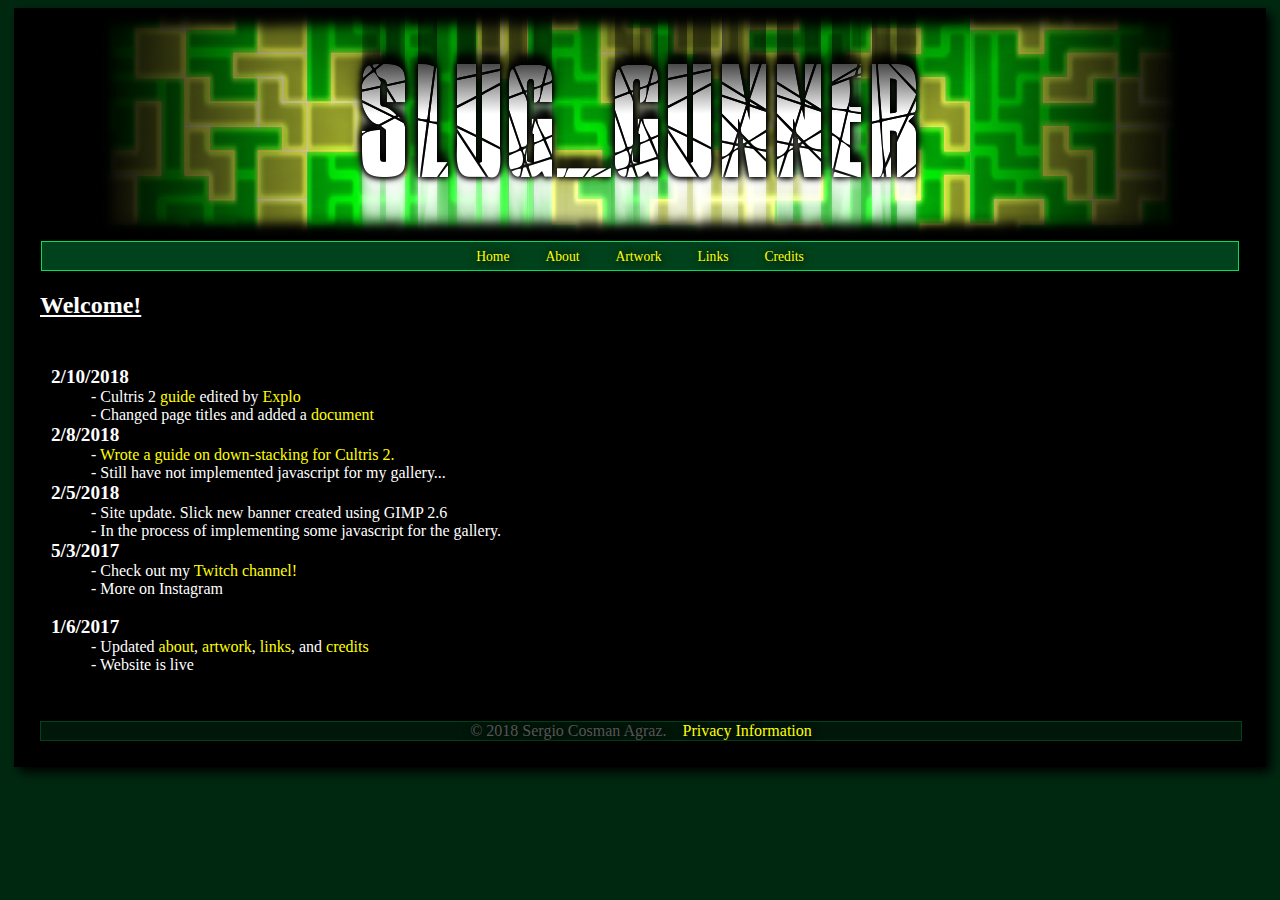
<file: index.html>
<!DOCTYPE html>
<html xmlns="http://cosmanagraz.github.io" xml:lang="en" lang="en">
  <head>
    <title>SLUG_GUNNER</title>
    <link rel="stylesheet" type="text/css" href="css/gunner.css">
    <link rel="icon" href="imgs/logo.png">
    <!-- Javascript tings-->
    <script src="update.js"></script>
    <!-- The Meta -->
    <meta name="viewport" content="width=device-width, initial-scale=1.0">
    <meta charset="UTF-8">
    <meta name="language" content="English">
    <meta name="keywords" content="CosmanAgraz, SLUG_GUNNER, SCA, 4graz">
    <meta name="author" content="Sergio Cosman Agraz">
  </head>
  <body>
    <div id="wrapper">
      <div id="header">
        <img class="banner" src="imgs/banner.png" alt="Banner" width="1104" height="440">
        <!--<h1 align="center">CosmanAgraz</h1>-->
        <!--<img class="logo" src="imgs/logo.png" alt="logo.png" width="100" height="110">-->
        <!-- Nav bar -->
        <div id="navbar">
          <ul class="navbar">
            <li>
              <a href="./index.html">Home</a>
            </li>
            <li>
              <a href="./about.html">About</a>
            </li>
            <li>
              <a href="./artwork.html">Artwork</a>
            </li>
            <li>
              <a href="./links.html">Links</a>
            </li>
            <li>
              <a href="./credits.html">Credits</a>
            </li>
          </ul>
        </div>
        <!-- Nav bar ends -->
      </div>
      <div id="main" align="left">
        <h2 align="left"><u>Welcome!</u></h2>
          <div class="content">
          <!--                            Body of the document begins here                        -->
            <dl>
			  <dt>2/10/2018</dt>
              <dd>- Cultris 2 <a href="./cultris2guide.html">guide</a> edited by <a href="https://www.youtube.com/channel/UCau5aYcUEuOcUhha6qVajdQ">Explo</a>
              <dd>- Changed page titles and added a <a href="./privacy.html"> document</a>
              <br/>
			  <dt>2/8/2018</dt>
              <dd>- <a href="./cultris2guide.html">Wrote a guide on down-stacking for Cultris 2.</a>
              <dd>- Still have not implemented javascript for my gallery...
              <br/>
              <dt>2/5/2018</dt>
              <dd>- Site update.  Slick new banner created using GIMP 2.6
              <dd>- In the process of implementing some javascript for the gallery.
              <br/>
              <dt>5/3/2017</dt>
              <dd>- Check out my <a href="http://twitch.tv/SLUG_GUNNER/">Twitch channel!</a>
              <dd>- More on Instagram </dd>
              <br/>
              <dt>1/6/2017</dt>
              <dd>- Updated <a href="./about.html">about</a>, <a href="./artwork.html">artwork</a>, <a href="./links.html">links</a>, and <a href="./credits.html">credits</a>
              <dd>- Website is live</dd>
            </dl>
            <!--                            Body of the document ends here                          -->
          </div>
        <div id="footer" align="center">
          &copy; 2018 Sergio Cosman Agraz. &nbsp;&nbsp; <a href="./privacy.html">Privacy Information</a>
        </div>
      </div>
    </div>
  </body>
</html>
</file>
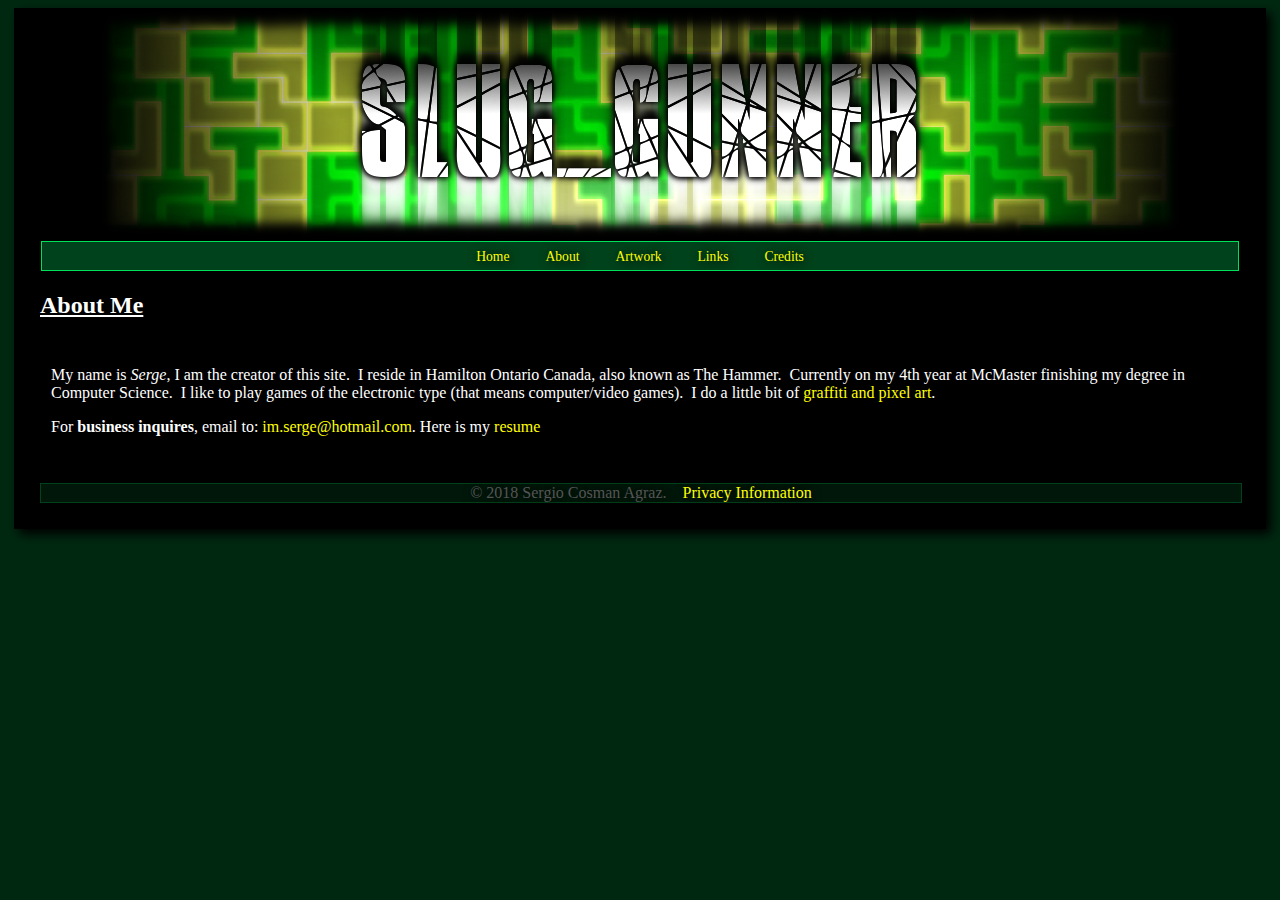
<file: about.html>
<!DOCTYPE html>
<html>
  <head>
    <title>About</title>
    <!-- swa% -->
    <link rel="stylesheet" type="text/css" href="css/gunner.css">
    <link rel="icon" href="imgs/logo.png">
    <!-- Javascript tings-->
    <script src="update.js"></script>
    <!-- The Meta -->
    <meta name="viewport" content="width=device-width, initial-scale=1.0">
    <meta charset="UTF-8">
    <meta name="language" content="English">
    <meta name="keywords" content="CosmanAgraz, SLUG_GUNNER, SCA, 4graz">
    <meta name="author" content="Sergio Cosman Agraz">
  </head>
  <body>
    <div id="wrapper">
      <div id="header">
        <img class="banner" src="imgs/banner.png" alt="SLUG_GUNNER" width="1104" height="440">
        <!--<h1 align="center">CosmanAgraz</h1>-->
        <!--<img class="logo" src="imgs/logo.png" alt="logo.png" width="100" height="110">-->
        <!-- Nav bar -->
        <div id="navbar">
          <ul class="navbar">
            <li>
              <a href="./index.html">Home</a>
            </li>
            <li>
              <a href="./about.html">About</a>
            </li>
            <li>
              <a href="./artwork.html">Artwork</a>
            </li>
            <li>
              <a href="./links.html">Links</a>
            </li>
            <li>
              <a href="./credits.html">Credits</a>
            </li>
          </ul>
        </div>
        <!-- Nav bar ends -->
      </div>
      <div id="main" align="left">
        <h2 align="left"><u>About Me</u></h2>
          <div class="content">
          <!--                            Body of the document begins here                        -->
            <p>
            My name is <i>Serge</i>, I am the creator of this site. &nbsp;I reside in Hamilton Ontario Canada, also known as The Hammer.
            &nbsp;Currently on my 4th year at McMaster finishing my degree in Computer Science. &nbsp;I like to play games of the electronic
            type (that means computer/video games). &nbsp;I do a little bit of <a href="./artwork.html">graffiti and pixel art</a>.
            </p>

            <p>
              For <b>business inquires</b>, email to: <span style="color:#ffff00">im.serge@hotmail.com</span>.  Here is my <a href=" documents/resume2017.pdf">resume</a>
            </p>
            <!--                            Body of the document ends here                          -->
          </div>
        <div id="footer" align="center">
          &copy; 2018 Sergio Cosman Agraz. &nbsp;&nbsp; <a href="./privacy.html">Privacy Information</a>
        </div>
      </div>
    </div>
  </body>
</html>
</file>
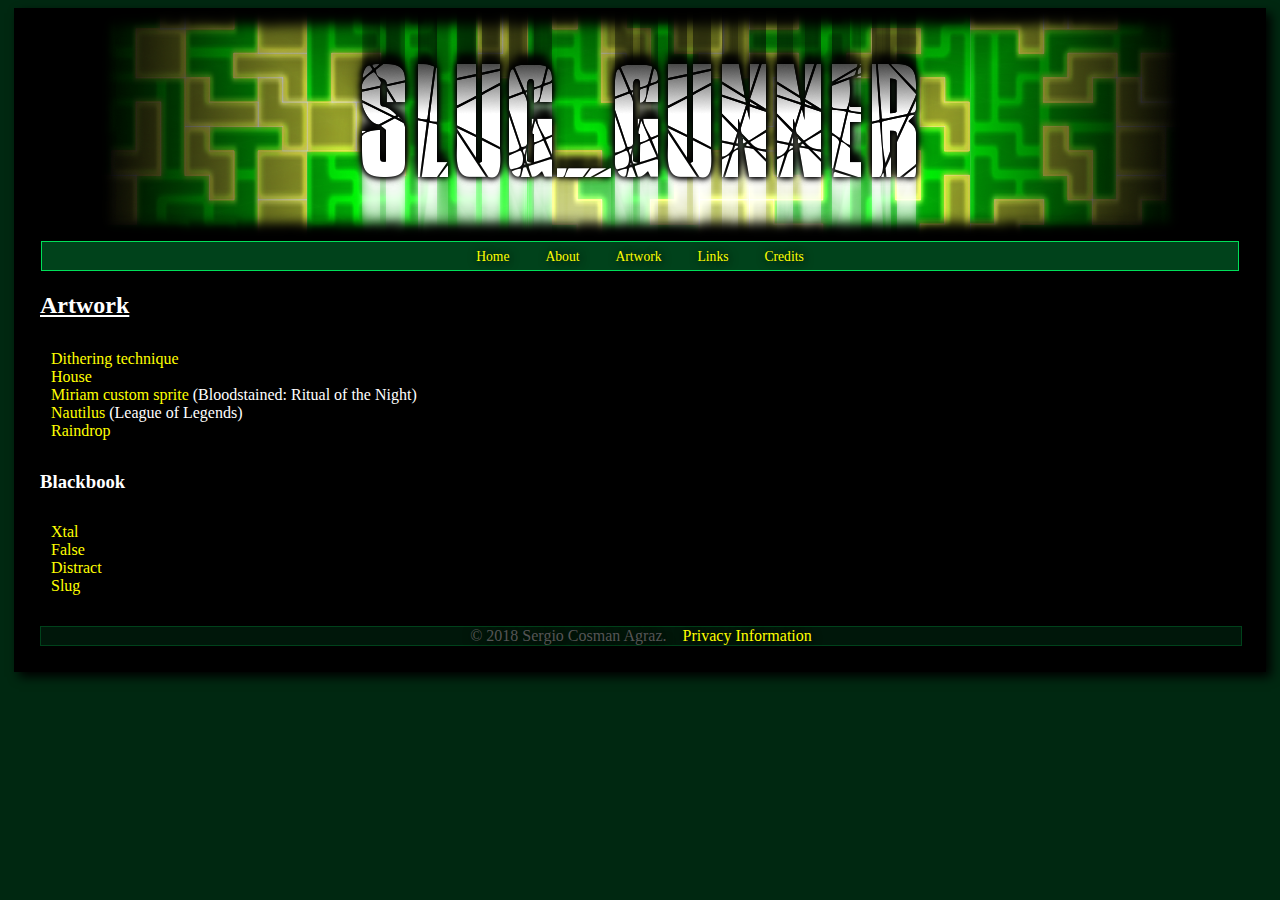
<file: artwork.html>
<!DOCTYPE html>
<html>
  <head>
    <title>Gallery</title>
    <!-- swa% -->
    <link rel="stylesheet" type="text/css" href="css/gunner.css">
    <link rel="icon" href="imgs/logo.png">
    <!-- Javascript tings-->
    <script src="update.js"></script>
    <!-- The Meta -->
    <meta name="viewport" content="width=device-width, initial-scale=1.0">
    <meta charset="UTF-8">
    <meta name="language" content="English">
    <meta name="keywords" content="CosmanAgraz, SLUG_GUNNER, SCA, 4graz">
    <meta name="author" content="Sergio Cosman Agraz">
  </head>
  <body>
    <div id="wrapper">
      <div id="header">
        <img class="banner" src="imgs/banner.png" alt="SLUG_GUNNER" width="1104" height="440">
        <!--<h1 align="center">CosmanAgraz</h1>-->
        <!--<img class="logo" src="imgs/logo.png" alt="logo.png" width="100" height="110">-->
        <!-- Nav bar -->
        <div id="navbar">
          <ul class="navbar">
            <li>
              <a href="./index.html">Home</a>
            </li>
            <li>
              <a href="./about.html">About</a>
            </li>
            <li>
              <a href="./artwork.html">Artwork</a>
            </li>
            <li>
              <a href="./links.html">Links</a>
            </li>
            <li>
              <a href="./credits.html">Credits</a>
            </li>
          </ul>
        </div>
        <!-- Nav bar ends -->
      </div>
      <div id="main" align="left">
        <h2 align="left"><u>Artwork</u></h2>
          <div class="content">
          <!--                            Body of the document begins here                        -->
            <a href="./imgs/artwork/dither10.png">Dithering technique</a><br>
            <a href="./imgs/artwork/house10.png">House</a><br>
            <a href="./imgs/artwork/miriam10.png">Miriam custom sprite</a> (Bloodstained: Ritual of the Night)<br>
            <a href="./imgs/artwork/pixeln10.png">Nautilus</a> (League of Legends)<br>
            <a href="./imgs/artwork/raindrop.png">Raindrop</a><br>

            </div>
            <h3 align="left">Blackbook</h3>
            <div class="content">
            <a href="./imgs/artwork/IMG_20161214_235819.jpg">Xtal</a><br>
            <a href="./imgs/artwork/IMG_20161209_132454.jpg">False</a><br>
            <a href="./imgs/artwork/IMG_20161114_201812.jpg">Distract</a><br>
            <a href="./imgs/artwork/IMG_20161113_001943.jpg">Slug</a><br>
          <!--                            Body of the document ends here                          -->
          </div>
        <div id="footer" align="center">
          &copy; 2018 Sergio Cosman Agraz. &nbsp;&nbsp; <a href="./privacy.html">Privacy Information</a>
        </div>
      </div>
    </div>
  </body>
</html>
</file>
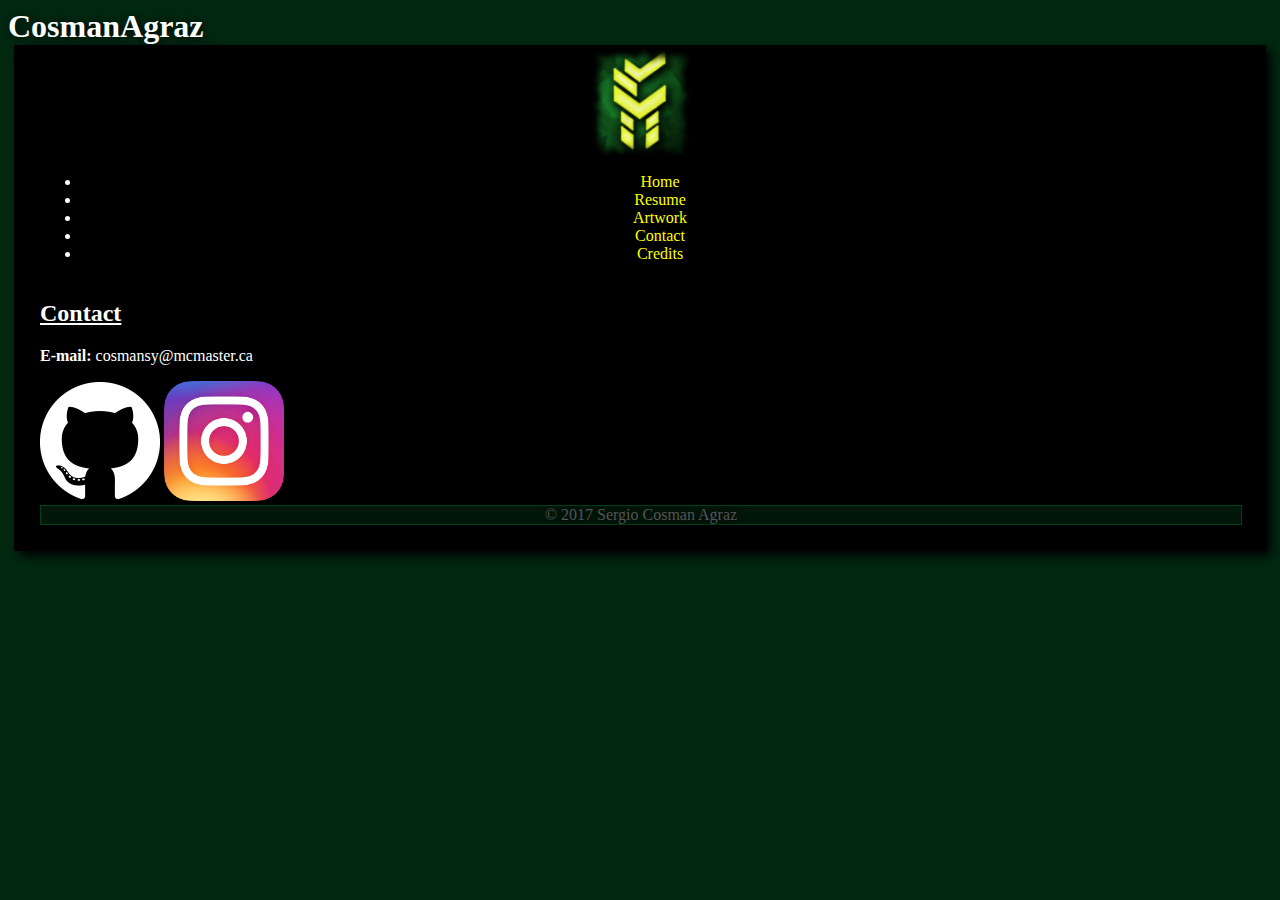
<file: contact.html>
<!DOCTYPE>
<html>
	<head>
		<title>Sergio Cosman Agraz</title>
		<!-- swa% -->
		<link rel="stylesheet" type="text/css" href="css/gunner.css">
		<!-- Javascript tings-->
		<script src="update.js"></script>
		<!-- The Meta -->
		<meta name="viewport" content="width=device-width, initial-scale=1.0">
		<meta charset="UTF-8">
		<meta name="language" content="English">
		<meta name="keywords" content="CosmanAgraz, SLUG_GUNNER, SCA, SCA SSBM, 4graz">
		<meta name="author" content="Sergio Cosman Agraz">
	</head>
	<body>
		<h1>CosmanAgraz</h1>
		<div id="wrapper">
			<div id="header" align="center">
				<img class="logo" src="imgs/logo.png" alt="logo.png" width="100" height="110">
				<!-- Nav bar -->
				<div id="navbar">
					<ul>
						<li>
							<a href="./index.html">Home</a>
						</li>
						<li>
							<a href="./resume.html">Resume</a>
						</li>
						<li>
							<a href="./artwork.html">Artwork</a>
						</li>
						<li>
							<a href="./contact.html">Contact</a>
						</li>
						<li>
							<a href="./credits.html">Credits</a>
						</li>
					</ul>
				</div>
			</div>
			<div id="main" align="left">
				<h2 align="left"><u>Contact</u></h2>
				<div id="content">
	<!--				Body of the document begins here			-->
				<p><b>E-mail:</b> cosmansy@mcmaster.ca</p>
				
				<a href="https://github.com/CosmanAgraz">
					<img src="imgs/github.png" alt="Github" style="width:120px; height:120px">
				</a>
				<a href="https://www.instagram.com/4graz/">
					<img src="imgs/instagram.png" alt="Instagram" style="width:120px; height:120px">
				</a>
	<!--				Body of the document ends here				-->
				</div>
				<div id="footer" align="center">
				&copy; 2017 Sergio Cosman Agraz
				</div>
			</div>
		</div>
	</body>
</html>
</file>
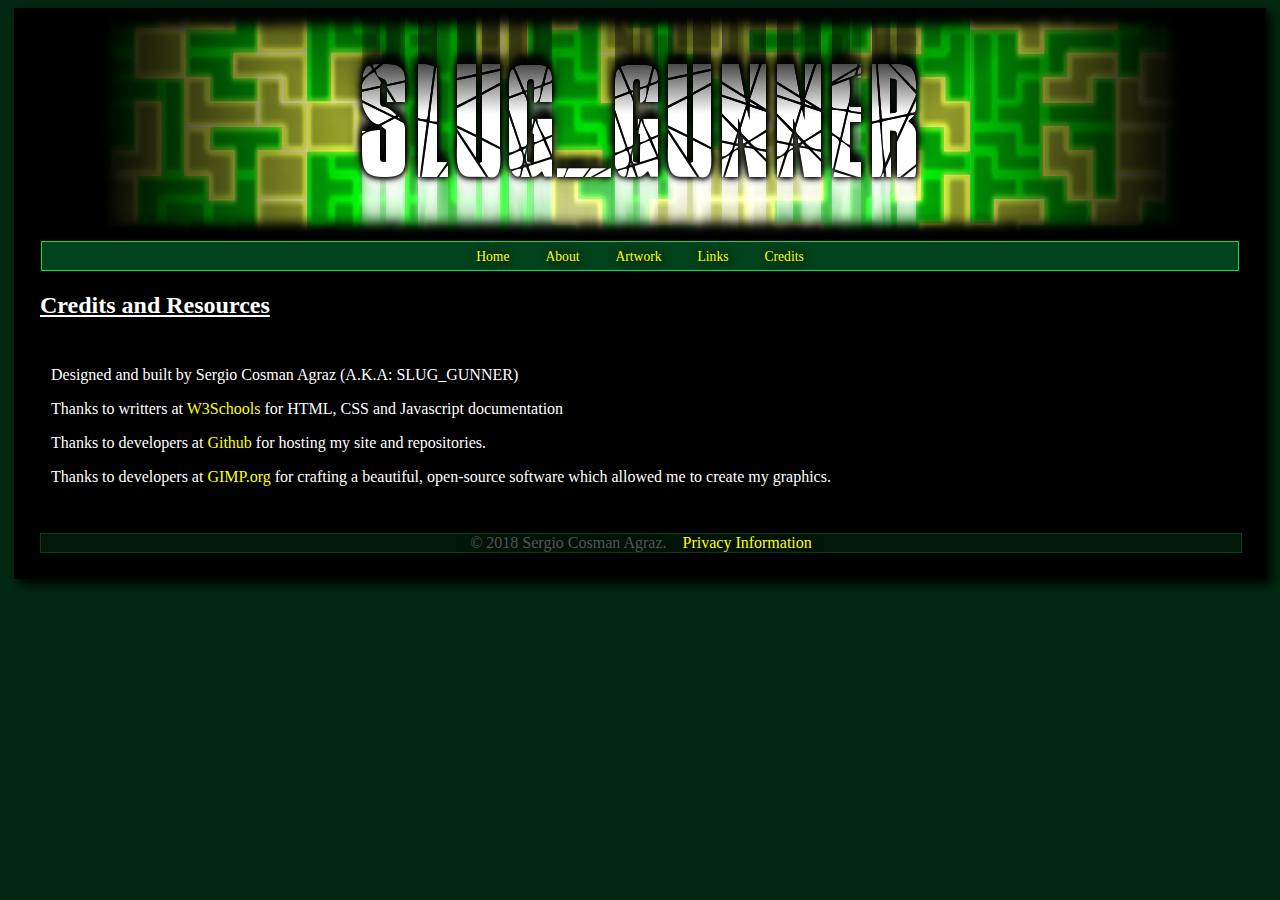
<file: credits.html>
<!DOCTYPE html>
<html>
  <head>
    <title>SLUG_GUNNER</title>
    <!-- swa% -->
    <link rel="stylesheet" type="text/css" href="css/gunner.css">
    <link rel="icon" href="imgs/logo.png">
    <!-- Javascript tings-->
    <script src="update.js"></script>
    <!-- The Meta -->
    <meta name="viewport" content="width=device-width, initial-scale=1.0">
    <meta charset="UTF-8">
    <meta name="language" content="English">
    <meta name="keywords" content="CosmanAgraz, SLUG_GUNNER, SCA, 4graz">
    <meta name="author" content="Sergio Cosman Agraz">
  </head>
  <body>
    <div id="wrapper">
      <div id="header">
        <img class="banner" src="imgs/banner.png" alt="SLUG_GUNNER" width="1104" height="440">
        <!--<h1 align="center">CosmanAgraz</h1>-->
        <!--<img class="logo" src="imgs/logo.png" alt="logo.png" width="100" height="110">-->
        <!-- Nav bar -->
        <div id="navbar">
          <ul class="navbar">
            <li>
              <a href="./index.html">Home</a>
            </li>
            <li>
              <a href="./about.html">About</a>
            </li>
            <li>
              <a href="./artwork.html">Artwork</a>
            </li>
            <li>
              <a href="./links.html">Links</a>
            </li>
            <li>
              <a href="./credits.html">Credits</a>
            </li>
          </ul>
        </div>
        <!-- Nav bar ends -->
      </div>
      <div id="main" align="left">
        <h2 align="left"><u>Credits and Resources</u></h2>
          <div class="content">
            <!--                            Body of the document begins here                        -->
            <p>Designed and built by Sergio Cosman Agraz (A.K.A: SLUG_GUNNER)</p>
            <p>Thanks to writters at <a href="https://www.w3schools.com/">W3Schools</a> for HTML, CSS and Javascript documentation</p>
            <p>Thanks to developers at <a href="https://github.com">Github</a> for hosting my site and repositories.</p>
            <p>Thanks to developers at <a href="https://www.gimp.org">GIMP.org</a> for crafting a beautiful,
              open-source software which allowed me to create my graphics.</p>
            <!--                            Body of the document ends here                          -->
          </div>
        <div id="footer" align="center">
          &copy; 2018 Sergio Cosman Agraz. &nbsp;&nbsp; <a href="./privacy.html">Privacy Information</a>
        </div>
      </div>
    </div>
  </body>
</html>
</file>
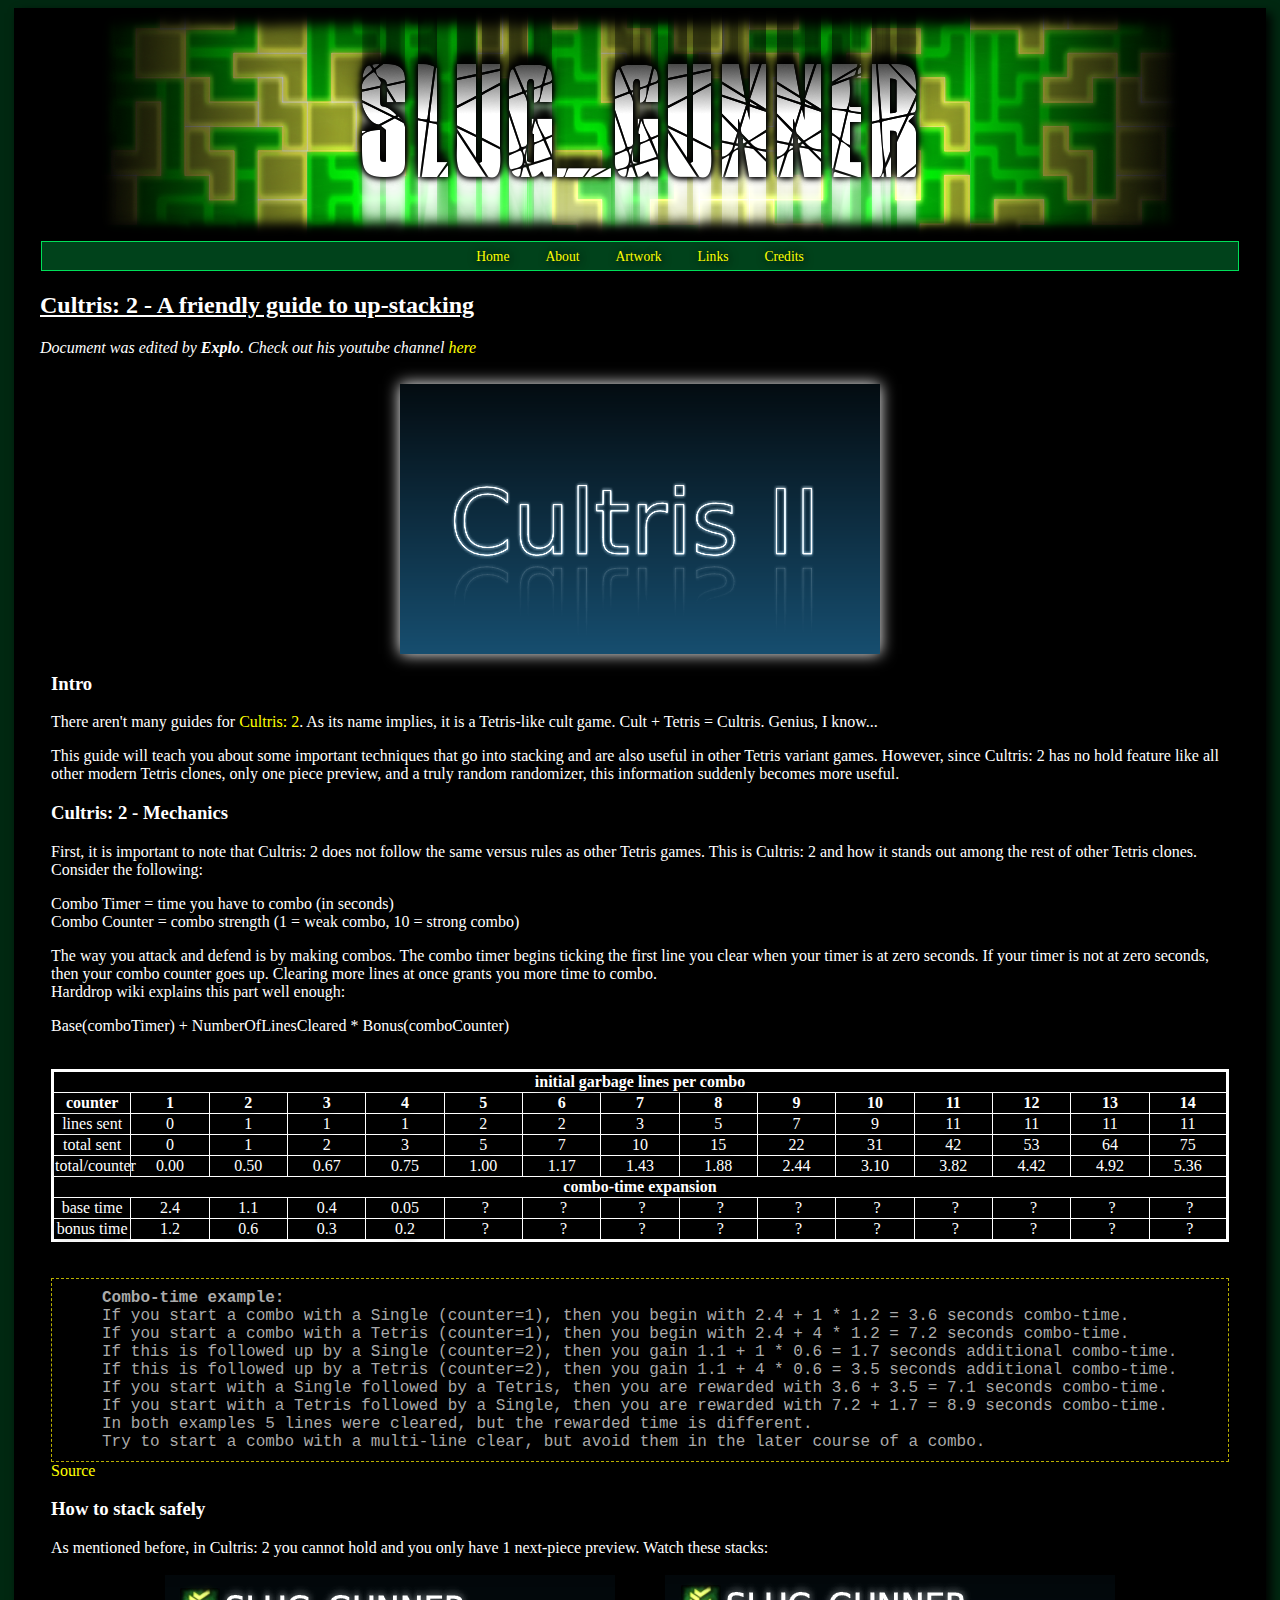
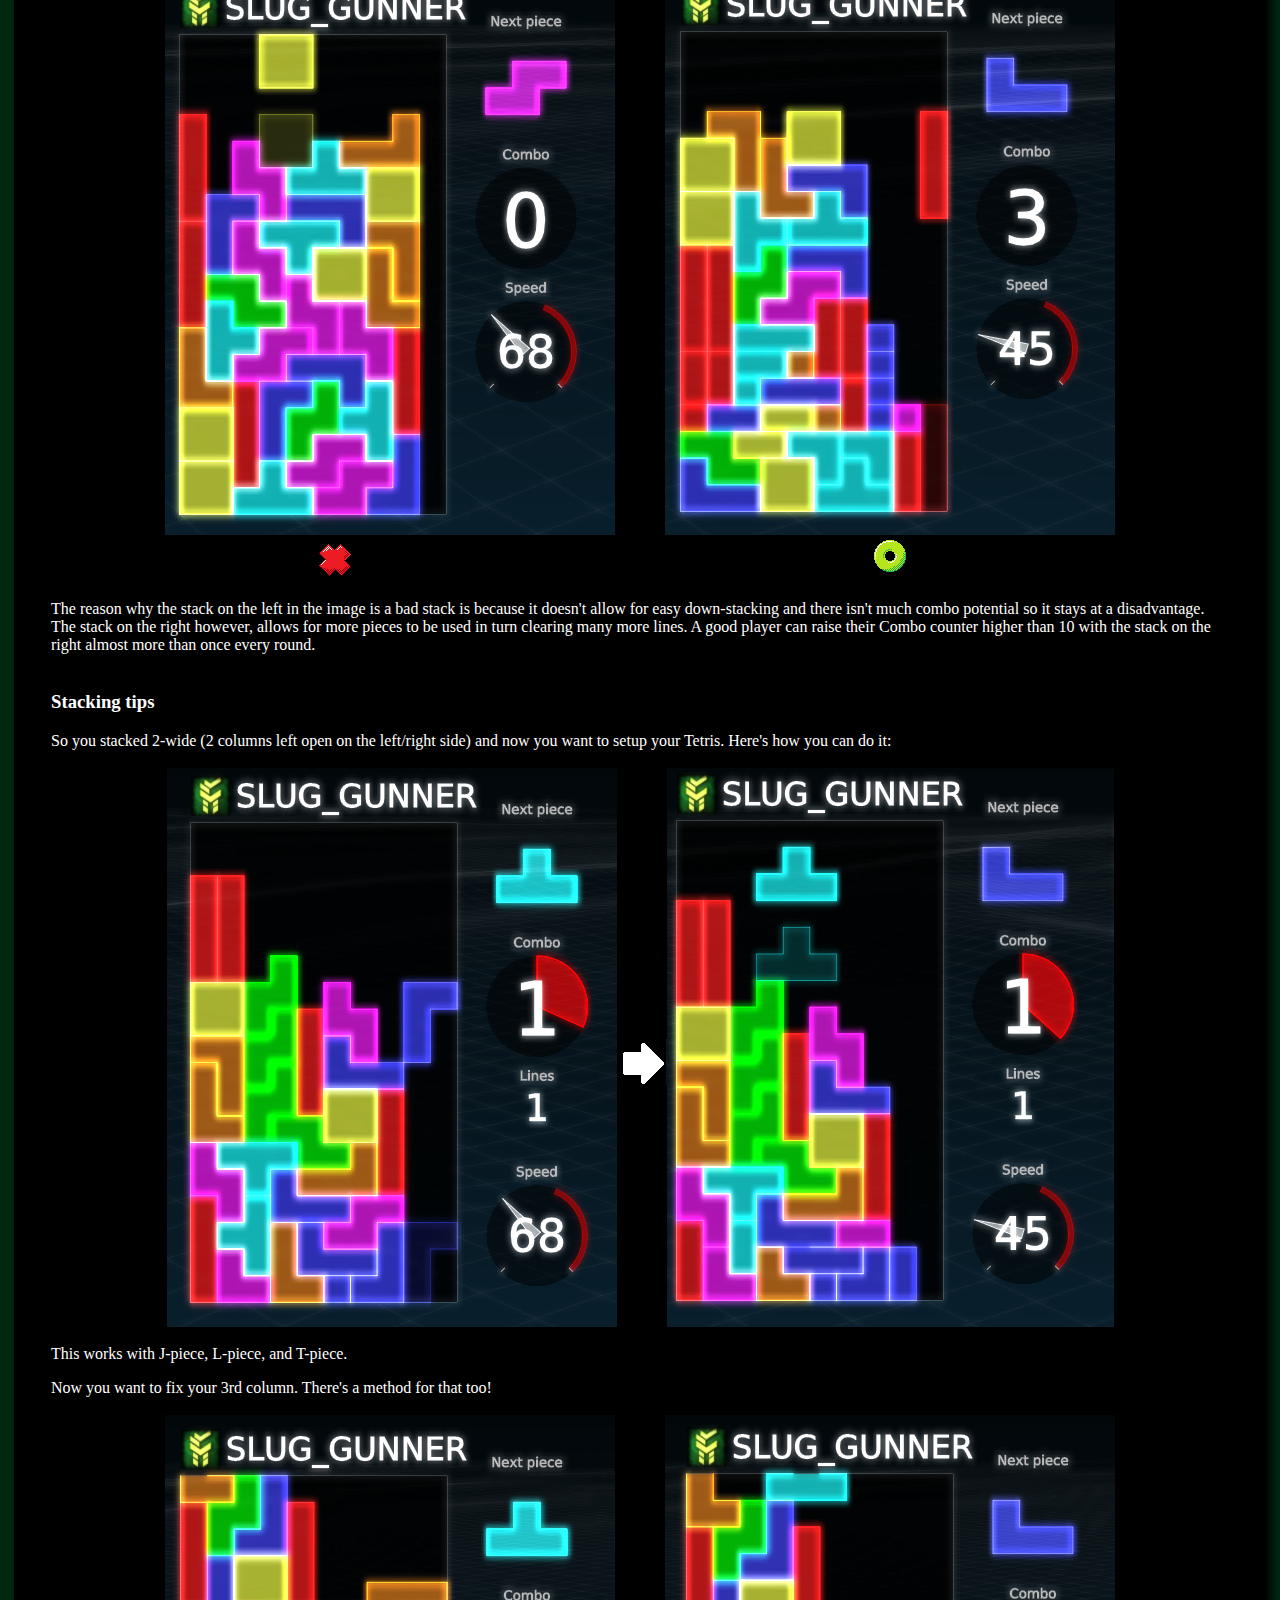
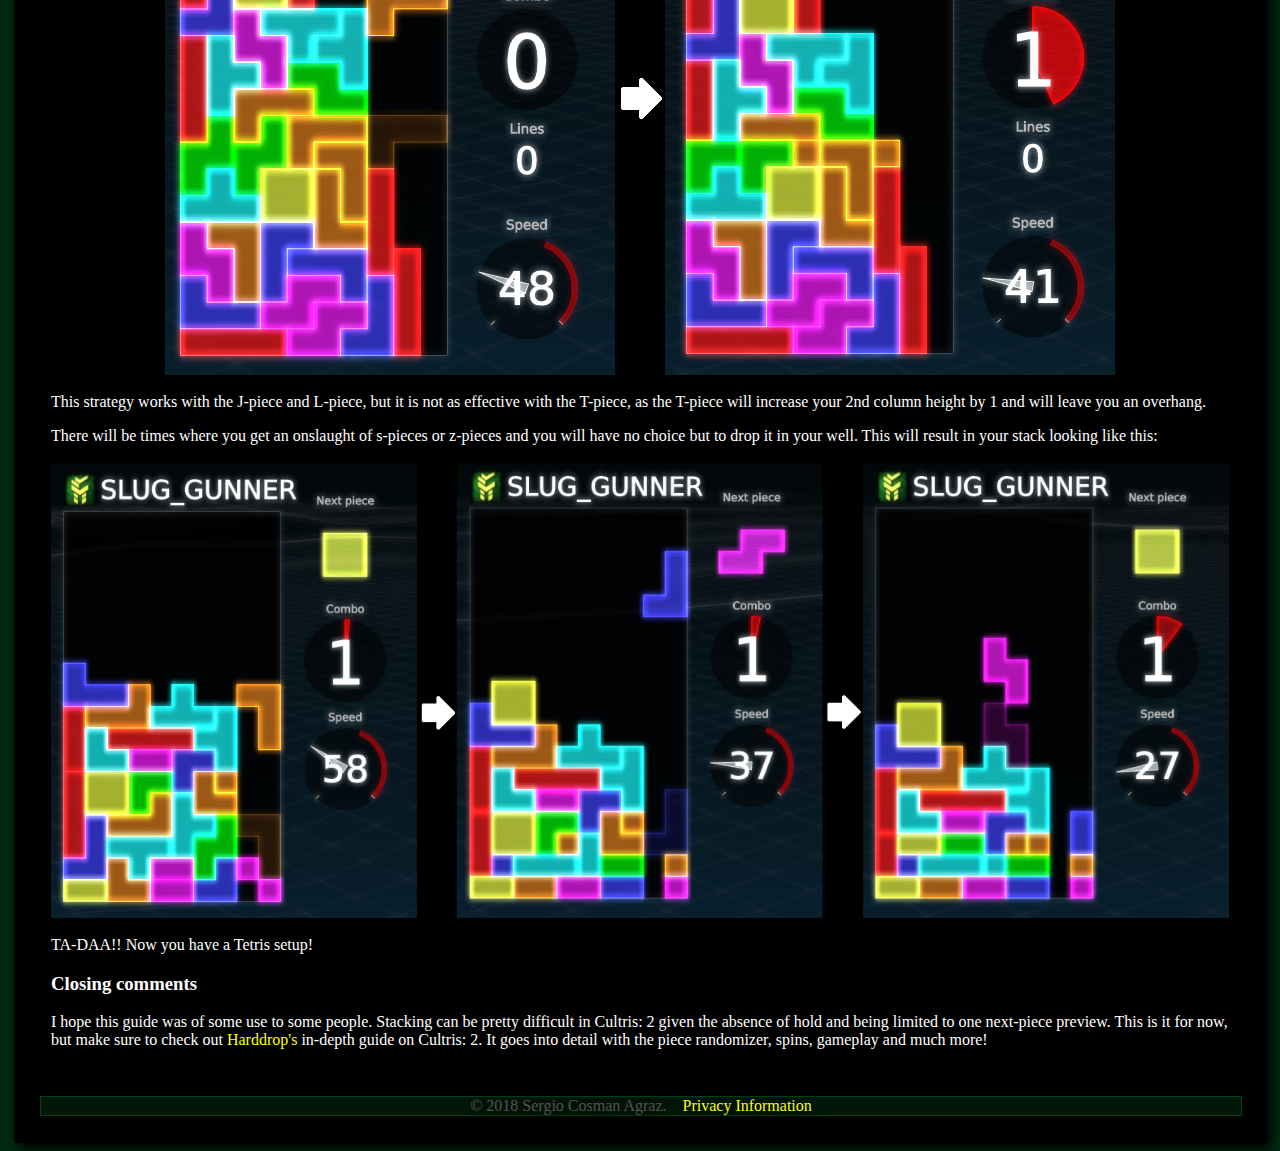
<file: cultris2guide.html>
<!DOCTYPE html>
<html>
  <head>
    <title>Cultris 2 Guide</title>
    <!-- swa% -->
    <link rel="stylesheet" type="text/css" href="css/gunner.css">
    <link rel="icon" href="imgs/logo.png">
    <!-- Javascript tings-->
    <script src="update.js"></script>
    <!-- The Meta -->
    <meta name="viewport" content="width=device-width, initial-scale=1.0">
    <meta charset="UTF-8">
    <meta name="language" content="English">
    <meta name="keywords" content="CosmanAgraz, SLUG_GUNNER, SCA, 4graz">
    <meta name="author" content="Sergio Cosman Agraz">
  </head>
  <body>
    <div id="wrapper">
      <div id="header">
        <img class="banner" src="imgs/banner.png" alt="SLUG_GUNNER" width="1104" height="440">
        <!--<h1 align="center">CosmanAgraz</h1>-->
        <!--<img class="logo" src="imgs/logo.png" alt="logo.png" width="100" height="110">-->
        <!-- Nav bar -->
        <div id="navbar">
          <ul class="navbar">
            <li>
              <a href="./index.html">Home</a>
            </li>
            <li>
              <a href="./about.html">About</a>
            </li>
            <li>
              <a href="./artwork.html">Artwork</a>
            </li>
            <li>
              <a href="./links.html">Links</a>
            </li>
            <li>
              <a href="./credits.html">Credits</a>
            </li>
          </ul>
        </div>
        <!-- Nav bar ends -->
      </div>
      <div id="main" align="left">
        <h2 align="left"><u>Cultris: 2 - A friendly guide to up-stacking</u></h2>
		<p><p><i>Document was edited by <strong>Explo</strong>.  Check out his youtube channel <a href="https://www.youtube.com/channel/UCau5aYcUEuOcUhha6qVajdQ">here</a></i></p>
          <div class="content">
            <!--                            Body of the document begins here                        -->
			<img class="cultris" src="imgs/cultris2/cultris2.png" style="box-shadow:0px 0px 15px #FFFFFF;">
			<h3>Intro</h3>
            <p>There aren't many guides for <a href="http://gewaltig.net/cultris2.aspx">Cultris: 2</a>.  As its name implies, it is 
			a Tetris-like cult game.  Cult + Tetris = Cultris.  Genius, I know...</p>
			
			<p>This guide will teach you about some important techniques that go into stacking and are also useful in other 
			Tetris variant games.  However, since Cultris: 2 has no hold feature like all other modern Tetris clones, only one piece preview, and a truly random randomizer, this information 
			suddenly becomes more useful.
			
			<h3>Cultris: 2 - Mechanics</h3>
			<p>First, it is important to note that Cultris: 2 does not follow the same versus rules as other Tetris games. 
			This is Cultris: 2 and how it stands out among the rest of other Tetris clones. Consider 
			the following:</p>
			<p>Combo Timer = time you have to combo (in seconds)<br/>
			Combo Counter = combo strength (1 = weak combo, 10 = strong combo)</p>
			<p>The way you attack and defend is by making combos. The combo timer begins ticking the first line you clear when your 
			timer is at zero seconds. If your timer is not at zero seconds, then your combo counter goes up.  Clearing more lines at 
			once grants you more time to combo.<br/>Harddrop wiki explains this part well enough:</p>
			<p>Base(comboTimer) + NumberOfLinesCleared * Bonus(comboCounter)</p>
			<br/>
			<table>
				<tr>
					<th colspan="15"> initial garbage lines per combo
						</th></tr>
						<tr>
						<th width="90"> counter
						</th><th width="35"> 1
						</th><th width="35"> 2
						</th><th width="35"> 3
						</th><th width="35"> 4
						</th><th width="35"> 5
						</th><th width="35"> 6
						</th><th width="35"> 7
						</th><th width="35"> 8
						</th><th width="35"> 9
						</th><th width="35"> 10
						</th><th width="35"> 11
						</th><th width="35"> 12
						</th><th width="35"> 13
						</th><th width="35"> 14
						</th></tr>
						<tr>
						<td> lines sent
						</td><td> 0
						</td><td> 1
						</td><td> 1
						</td><td> 1
						</td><td> 2
						</td><td> 2
						</td><td> 3
						</td><td> 5
						</td><td> 7
						</td><td> 9
						</td><td> 11
						</td><td> 11
						</td><td> 11
						</td><td> 11
						</td></tr>
						<tr>
						<td> total sent
						</td><td> 0
						</td><td> 1
						</td><td> 2
						</td><td> 3
						</td><td> 5
						</td><td> 7
						</td><td> 10
						</td><td> 15
						</td><td> 22
						</td><td> 31
						</td><td> 42
						</td><td> 53
						</td><td> 64
						</td><td> 75
						</td></tr>
						<tr>
						<td> total/counter
						</td><td> 0.00
						</td><td> 0.50
						</td><td> 0.67
						</td><td> 0.75
						</td><td> 1.00
						</td><td> 1.17
						</td><td> 1.43
						</td><td> 1.88
						</td><td> 2.44
						</td><td> 3.10
						</td><td> 3.82
						</td><td> 4.42
						</td><td> 4.92
						</td><td> 5.36
						</td></tr>
						<tr>
						<th colspan="15"> combo-time expansion
						</th></tr>
						<tr>
						<td> base time
						</td><td> 2.4
						</td><td> 1.1
						</td><td> 0.4
						</td><td> 0.05
						</td><td>&nbsp;?
						</td><td>&nbsp;?
						</td><td>&nbsp;?
						</td><td>&nbsp;?
						</td><td>&nbsp;?
						</td><td>&nbsp;?
						</td><td>&nbsp;?
						</td><td>&nbsp;?
						</td><td>&nbsp;?
						</td><td>&nbsp;?
						</td></tr>
						<tr>
						<td> bonus time
						</td><td> 1.2
						</td><td> 0.6
						</td><td> 0.3
						</td><td> 0.2
						</td><td>&nbsp;?
						</td><td>&nbsp;?
						</td><td>&nbsp;?
						</td><td>&nbsp;?
						</td><td>&nbsp;?
						</td><td>&nbsp;?
						</td><td>&nbsp;?
						</td><td>&nbsp;?
						</td><td>&nbsp;?
						</td><td>&nbsp;?
					</td>
				</tr>
			</table>
			<br/>
			<br/>
			<p class="codeblock">
			<b>Combo-time example:</b><br/>
			If you start a combo with a Single (counter=1), then you begin with 2.4 + 1 * 1.2 = 3.6 seconds combo-time.<br/>
			If you start a combo with a Tetris (counter=1), then you begin with 2.4 + 4 * 1.2 = 7.2 seconds combo-time.<br/>
			If this is followed up by a Single (counter=2), then you gain 1.1 + 1 * 0.6 = 1.7 seconds additional combo-time.<br/>
			If this is followed up by a Tetris (counter=2), then you gain 1.1 + 4 * 0.6 = 3.5 seconds additional combo-time.<br/>
			If you start with a Single followed by a Tetris, then you are rewarded with 3.6 + 3.5 = 7.1 seconds combo-time.<br/>
			If you start with a Tetris followed by a Single, then you are rewarded with 7.2 + 1.7 = 8.9 seconds combo-time.<br/>
			In both examples 5 lines were cleared, but the rewarded time is different.<br/>
			Try to start a combo with a multi-line clear, but avoid them in the later course of a combo.<br/>
			</p>
			<a href="https://harddrop.com/wiki/Cultris_II">Source</a>
			
			<h3>How to stack safely</h3>
			<p>As mentioned before, in Cultris: 2 you cannot hold and you only have 1 next-piece preview. Watch these stacks:<br/><br/>
			<img class="cultris" src="imgs/cultris2/stack.png">
			<br/>
			The reason why the stack on the left in the image is a bad stack is because it doesn't allow for easy down-stacking and there isn't much 
			combo potential so it stays at a disadvantage.  The stack on the right however, allows for more pieces to be used in turn clearing many more lines. A good player can raise 
			their Combo counter higher than 10 with the stack on the right almost more than once every round.</br><br/>
			</p>

			
			<h3>Stacking tips</h3>
			<p>So you stacked 2-wide (2 columns left open on the left/right side) and now you want to setup your Tetris.  Here's how you can do it:<br/><br/>
			<img class="cultris" src="imgs/cultris2/2wide.png"><br/>
			This works with J-piece, L-piece, and T-piece.<br/></p>
			
			<p>Now you want to fix your 3rd column.  There's a method for that too!<br/><br/>
			<img class="cultris" src="imgs/cultris2/3wide.png"><br/>
			This strategy works with the J-piece and L-piece, but it is not as effective with the T-piece, as the T-piece will increase your 
			2nd column height by 1 and will leave you an overhang.<br/></p>
			
			<p>There will be times where you get an onslaught of s-pieces or z-pieces and you will have no choice but to 
			drop it in your well.  This will result in your stack looking like this:<br/><br/>
			<img class="cultris" src="imgs/cultris2/fixwell.png"><br/>
			TA-DAA!! Now you have a Tetris setup!</p>
			
			<h3>Closing comments</h3>
			<p>I hope this guide was of some use to some people.  Stacking can be pretty difficult in Cultris: 2 
			given the absence of hold and being limited to one next-piece preview.  This is it for now, but make sure to 
			check out <a href="https://harddrop.com/wiki/Cultris_II">Harddrop's</a> in-depth guide on Cultris: 2.  It 
			goes into detail with the piece randomizer, spins, gameplay and much more!
            <!--                            Body of the document ends here                          -->
          </div>
        <div id="footer" align="center">
          &copy; 2018 Sergio Cosman Agraz. &nbsp;&nbsp; <a href="./privacy.html">Privacy Information</a>
        </div>
      </div>
    </div>
  </body>
</html>
</file>
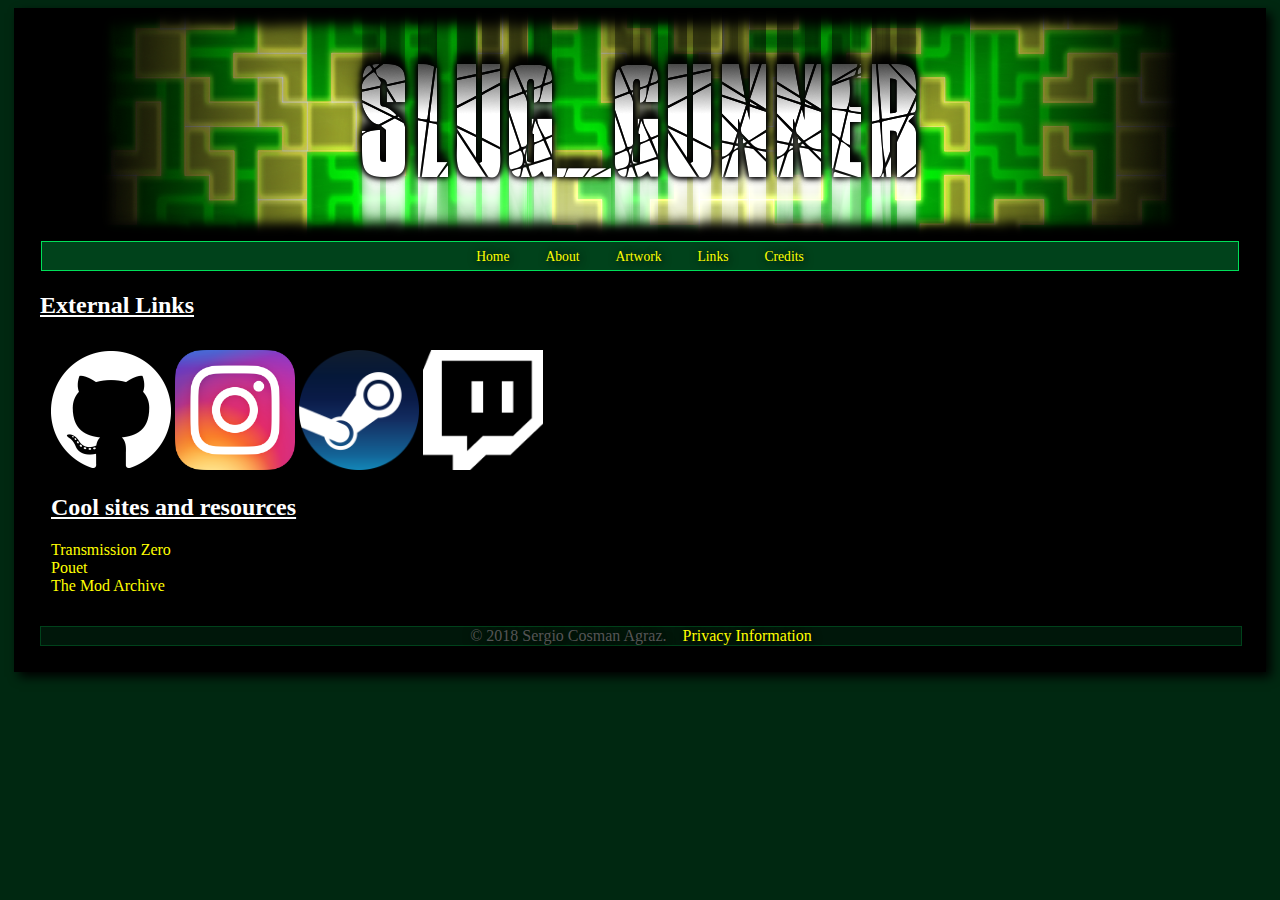
<file: links.html>
<!DOCTYPE html>
<html>
  <head>
    <title>Links</title>
    <!-- swa% -->
    <link rel="stylesheet" type="text/css" href="css/gunner.css">
    <link rel="icon" href="imgs/logo.png">
    <!-- Javascript tings-->
    <script src="update.js"></script>
    <!-- The Meta -->
    <meta name="viewport" content="width=device-width, initial-scale=1.0">
    <meta charset="UTF-8">
    <meta name="language" content="English">
    <meta name="keywords" content="CosmanAgraz, SLUG_GUNNER, SCA, 4graz">
    <meta name="author" content="Sergio Cosman Agraz">
  </head>
  <body>
    <div id="wrapper">
      <div id="header">
        <img class="banner" src="imgs/banner.png" alt="SLUG_GUNNER" width="1104" height="440">
        <!--<h1 align="center">CosmanAgraz</h1>-->
        <!--<img class="logo" src="imgs/logo.png" alt="logo.png" width="100" height="110">-->
        <!-- Nav bar -->
        <div id="navbar">
          <ul class="navbar">
            <li>
              <a href="./index.html">Home</a>
            </li>
            <li>
              <a href="./about.html">About</a>
            </li>
            <li>
              <a href="./artwork.html">Artwork</a>
            </li>
            <li>
              <a href="./links.html">Links</a>
            </li>
            <li>
              <a href="./credits.html">Credits</a>
            </li>
          </ul>
        </div>
        <!-- Nav bar ends -->
      </div>
      <div id="main" align="left">
        <h2 align="left"><u>External Links</u></h2>
          <div class="content">
            <!--                            Body of the document begins here                        -->
            <a href="https://github.com/CosmanAgraz">
    					<img src="imgs/github.png" alt="Github" style="width:120px; height:120px">
    				</a>
    				<a href="https://www.instagram.com/4graz/">
    					<img src="imgs/instagram.png" alt="Instagram" style="width:120px; height:120px">
    				</a>
    				<a href="http://steamcommunity.com/id/SLUG_GUNNER/">
    					<img src="imgs/steam.png" alt="Steam" style="width:120px; height:120px">
    				</a>
    				<a href="http://twitch.tv/SLUG_GUNNER/">
    					<img src="imgs/Glitch_Purple_RGB.png" alt="Twitch" style="width:120px; height:120px">
    				</a>

              <h2 align="left"><u>Cool sites and resources</u></h2>
              <a href="https://www.transmissionzero.co.uk">Transmission Zero</a>
              <br/>
              <a href="http://www.pouet.net">Pouet</a>
              <br/>
              <a href="https://modarchive.org">The Mod Archive</a>
              <br/>
            <!--                            Body of the document ends here                          -->
          </div>
        <div id="footer" align="center">
          &copy; 2018 Sergio Cosman Agraz. &nbsp;&nbsp; <a href="./privacy.html">Privacy Information</a>
        </div>
      </div>
    </div>
  </body>
</html>
</file>
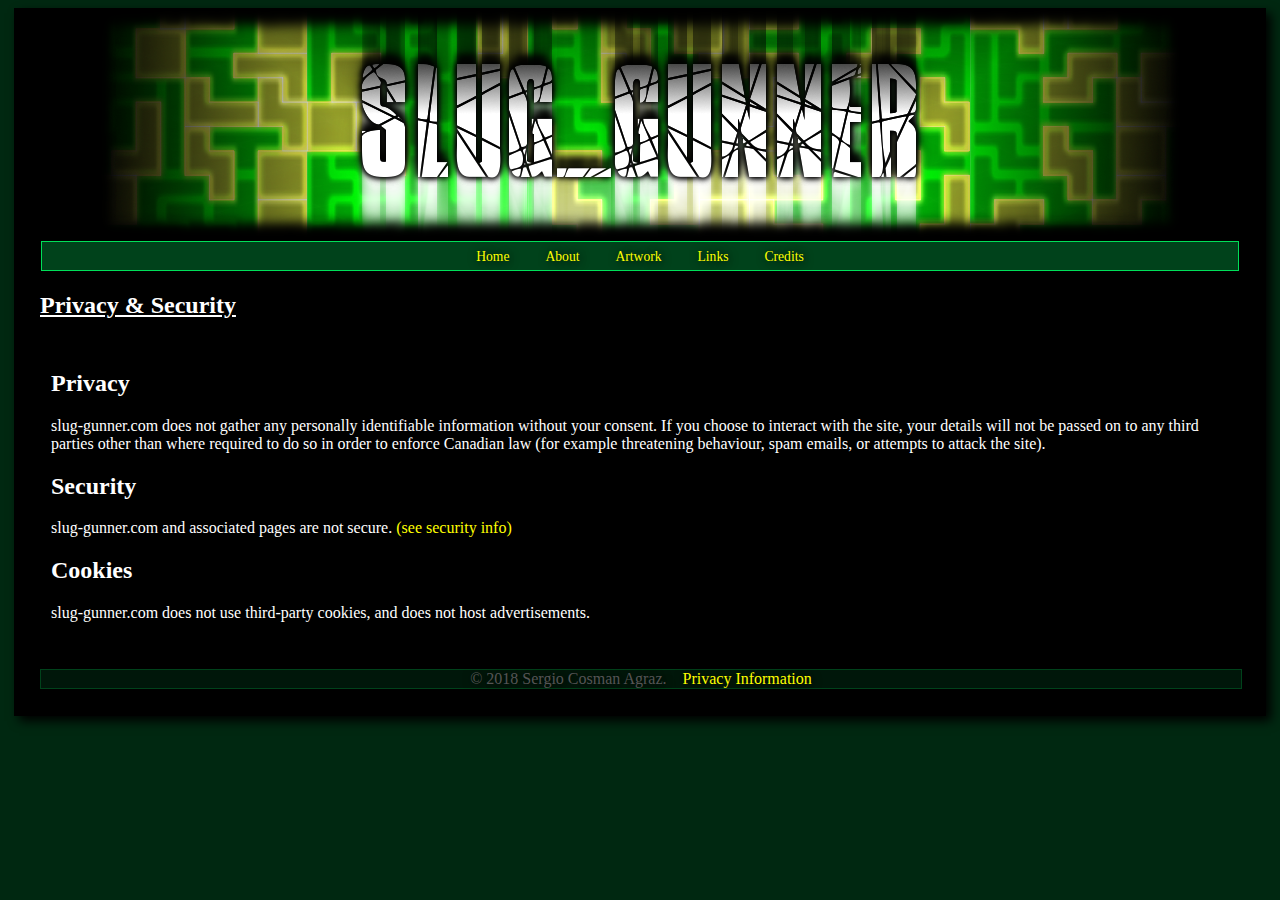
<file: privacy.html>
<!DOCTYPE html>
<html>
  <head>
    <title>Privacy</title>
    <!-- swa% -->
    <link rel="stylesheet" type="text/css" href="css/gunner.css">
    <link rel="icon" href="imgs/logo.png">
    <!-- Javascript tings-->
    <script src="update.js"></script>
    <!-- The Meta -->
    <meta name="viewport" content="width=device-width, initial-scale=1.0">
    <meta charset="UTF-8">
    <meta name="language" content="English">
    <meta name="keywords" content="CosmanAgraz, SLUG_GUNNER, SCA, 4graz">
    <meta name="author" content="Sergio Cosman Agraz">
  </head>
  <body>
    <div id="wrapper">
      <div id="header">
        <img class="banner" src="imgs/banner.png" alt="SLUG_GUNNER" width="1104" height="440">
        <!--<h1 align="center">CosmanAgraz</h1>-->
        <!--<img class="logo" src="imgs/logo.png" alt="logo.png" width="100" height="110">-->
        <!-- Nav bar -->
        <div id="navbar">
          <ul class="navbar">
            <li>
              <a href="./index.html">Home</a>
            </li>
            <li>
              <a href="./about.html">About</a>
            </li>
            <li>
              <a href="./artwork.html">Artwork</a>
            </li>
            <li>
              <a href="./links.html">Links</a>
            </li>
            <li>
              <a href="./credits.html">Credits</a>
            </li>
          </ul>
        </div>
        <!-- Nav bar ends -->
      </div>
      <div id="main" align="left">
        <h2 align="left"><u>Privacy & Security</u></h2>
          <div class="content">
            <!--                            Body of the document begins here                        -->
			<h2>Privacy</h2>
			<p>slug-gunner.com does not gather any personally identifiable information without your 
			consent. If you choose to interact with the site, your details will not be passed on to any 
			third parties other than where required to do so in order to enforce Canadian law (for example 
			threatening behaviour, spam emails, or attempts to attack the site).</p>
			<h2>Security</h2>
			<p>slug-gunner.com and associated pages are not secure. 
			<a href="https://support.google.com/chrome/answer/95617?visit_id=0-636537118900744346-534482444&p=ui_security_indicator&rd=1">(see security info)</a>
			<h2>Cookies</h2>
			<p>slug-gunner.com does not use third-party cookies, and does not host advertisements.</p>
            <!--                            Body of the document ends here                          -->
          </div>
        <div id="footer" align="center">
          &copy; 2018 Sergio Cosman Agraz. &nbsp;&nbsp; <a href="./privacy.html">Privacy Information</a>
        </div>
      </div>
    </div>
  </body>
</html>
</file>
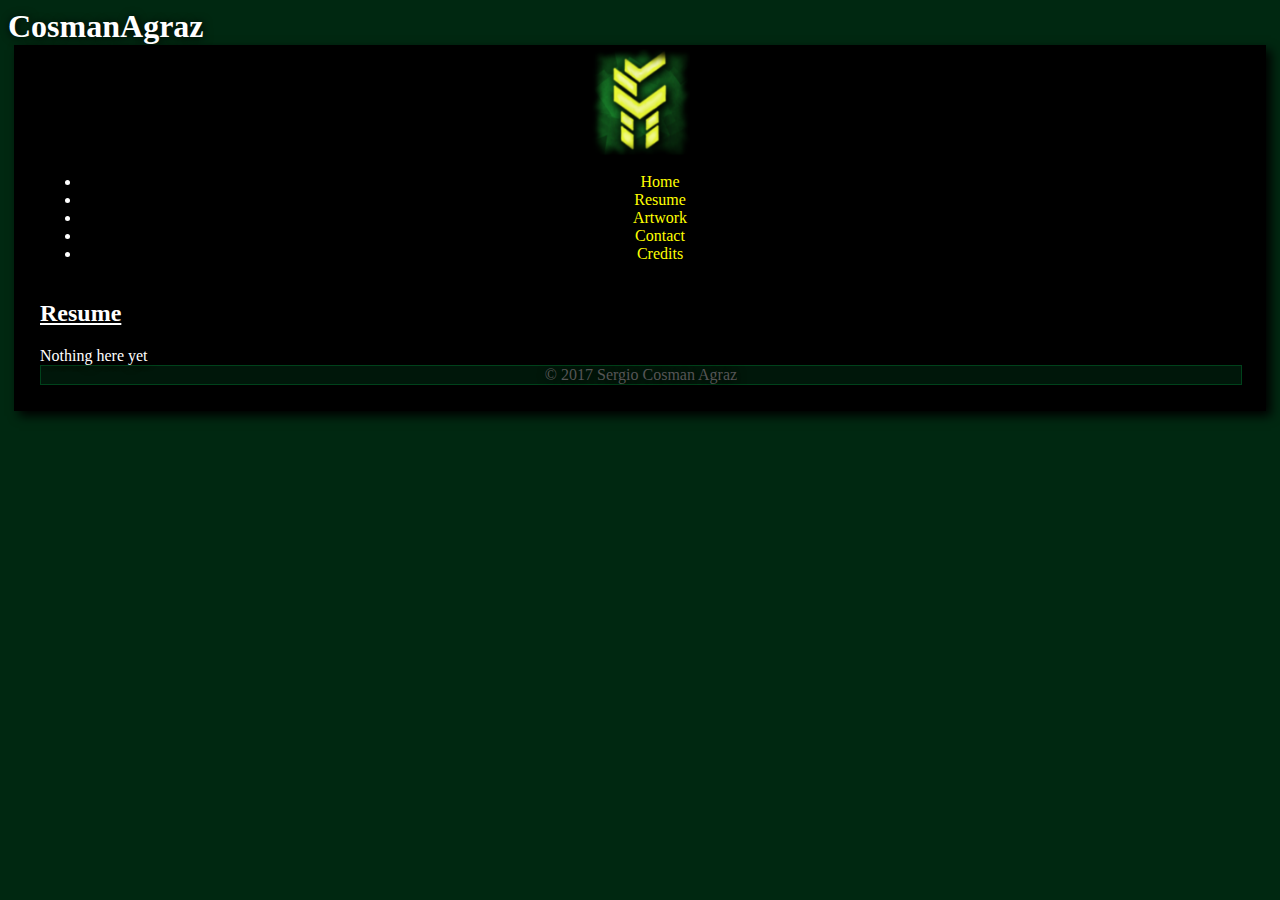
<file: resume.html>
<!DOCTYPE>
<html>
	<head>
		<title>Sergio Cosman Agraz</title>
		<!-- swa% -->
		<link rel="stylesheet" type="text/css" href="css/gunner.css">
		<!-- Javascript tings-->
		<script src="update.js"></script>
		<!-- The Meta -->
		<meta name="viewport" content="width=device-width, initial-scale=1.0">
		<meta charset="UTF-8">
		<meta name="language" content="English">
		<meta name="keywords" content="CosmanAgraz, SLUG_GUNNER, SCA, SCA SSBM, 4graz">
		<meta name="author" content="Sergio Cosman Agraz">
	</head>
	<body>
		<h1>CosmanAgraz</h1>
		<div id="wrapper">
			<div id="header" align="center">
				<img class="logo" src="imgs/logo.png" alt="logo.png" width="100" height="110">
				<!-- Nav bar -->
				<div id="navbar">
					<ul>
						<li>
							<a href="./index.html">Home</a>
						</li>
						<li>
							<a href="./resume.html">Resume</a>
						</li>
						<li>
							<a href="./artwork.html">Artwork</a>
						</li>
						<li>
							<a href="./contact.html">Contact</a>
						</li>
						<li>
							<a href="./credits.html">Credits</a>
						</li>
					</ul>
				</div>
			</div>
			<div id="main" align="left">
				<h2 align="left"><u>Resume</u></h2>
				<div id="content">
	<!--				Body of the document begins here			-->
				Nothing here yet
	<!--				Body of the document ends here				-->
				</div>
				<div id="footer" align="center">
				&copy; 2017 Sergio Cosman Agraz
				</div>
			</div>
		</div>
	</body>
</html>
</file>
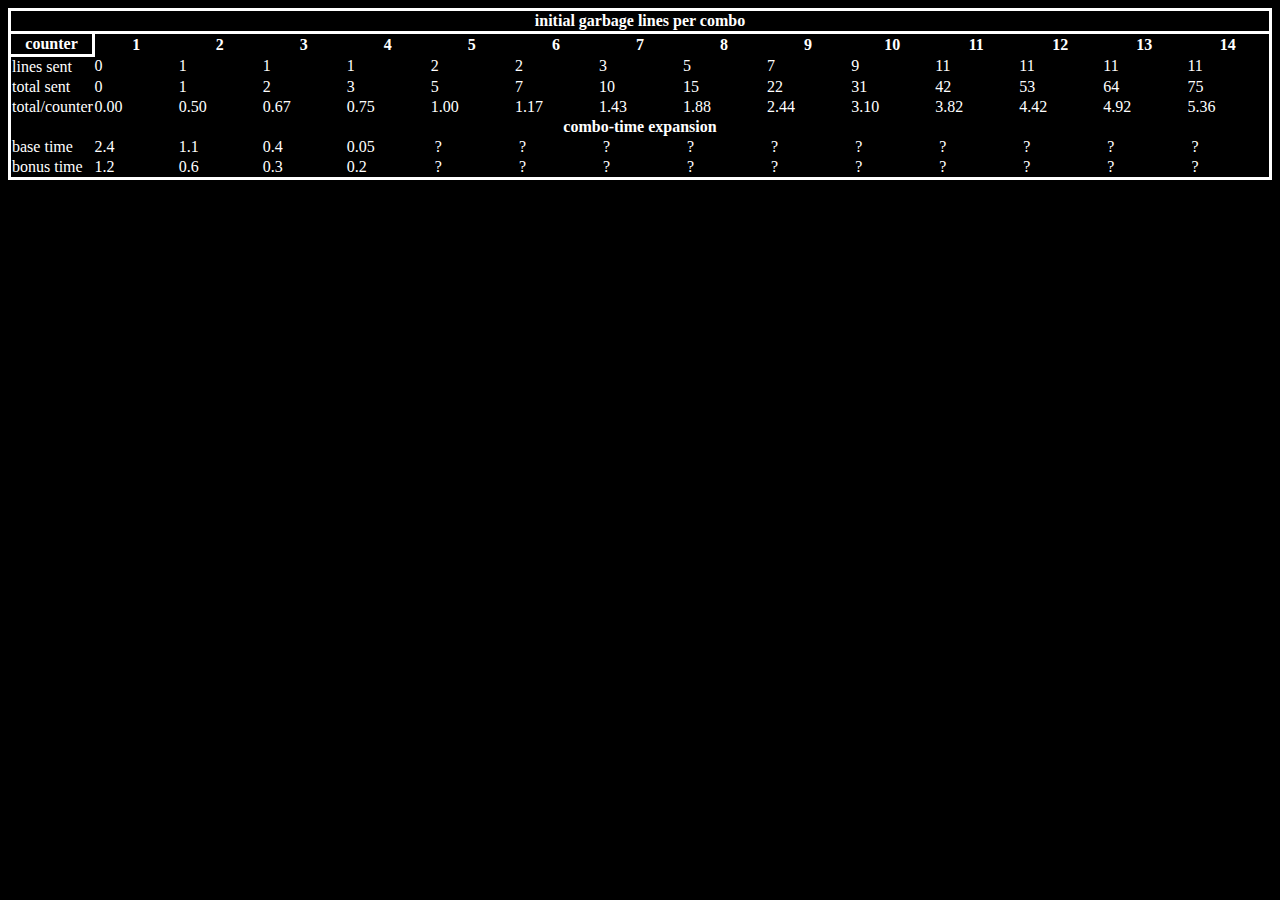
<file: table.html>
<!DOCTYPE html>
<html>
<body style="background:#000000; color:#FFFFFF">
			<table style="table-layout: fixed;
  width: 100%;
  border-collapse: collapse;
  border: 3px solid #FFFFFF;">
				<tr>
					<th colspan="15" style="table-layout: fixed;
  width: 100%;
  border-collapse: collapse;
  border: 3px solid #FFFFFF;"> initial garbage lines per combo
						</th></tr>
						<tr>
						<th width="90" style="table-layout: fixed;
  width: 100%;
  border-collapse: collapse;
  border: 3px solid #FFFFFF;"> counter
						</th><th width="35"> 1
						</th><th width="35"> 2
						</th><th width="35"> 3
						</th><th width="35"> 4
						</th><th width="35"> 5
						</th><th width="35"> 6
						</th><th width="35"> 7
						</th><th width="35"> 8
						</th><th width="35"> 9
						</th><th width="35"> 10
						</th><th width="35"> 11
						</th><th width="35"> 12
						</th><th width="35"> 13
						</th><th width="35"> 14
						</th></tr>
						<tr>
						<td> lines sent
						</td><td> 0
						</td><td> 1
						</td><td> 1
						</td><td> 1
						</td><td> 2
						</td><td> 2
						</td><td> 3
						</td><td> 5
						</td><td> 7
						</td><td> 9
						</td><td> 11
						</td><td> 11
						</td><td> 11
						</td><td> 11
						</td></tr>
						<tr>
						<td> total sent
						</td><td> 0
						</td><td> 1
						</td><td> 2
						</td><td> 3
						</td><td> 5
						</td><td> 7
						</td><td> 10
						</td><td> 15
						</td><td> 22
						</td><td> 31
						</td><td> 42
						</td><td> 53
						</td><td> 64
						</td><td> 75
						</td></tr>
						<tr>
						<td> total/counter
						</td><td> 0.00
						</td><td> 0.50
						</td><td> 0.67
						</td><td> 0.75
						</td><td> 1.00
						</td><td> 1.17
						</td><td> 1.43
						</td><td> 1.88
						</td><td> 2.44
						</td><td> 3.10
						</td><td> 3.82
						</td><td> 4.42
						</td><td> 4.92
						</td><td> 5.36
						</td></tr>
						<tr>
						<th colspan="15"> combo-time expansion
						</th></tr>
						<tr>
						<td> base time
						</td><td> 2.4
						</td><td> 1.1
						</td><td> 0.4
						</td><td> 0.05
						</td><td>&nbsp;?
						</td><td>&nbsp;?
						</td><td>&nbsp;?
						</td><td>&nbsp;?
						</td><td>&nbsp;?
						</td><td>&nbsp;?
						</td><td>&nbsp;?
						</td><td>&nbsp;?
						</td><td>&nbsp;?
						</td><td>&nbsp;?
						</td></tr>
						<tr>
						<td> bonus time
						</td><td> 1.2
						</td><td> 0.6
						</td><td> 0.3
						</td><td> 0.2
						</td><td>&nbsp;?
						</td><td>&nbsp;?
						</td><td>&nbsp;?
						</td><td>&nbsp;?
						</td><td>&nbsp;?
						</td><td>&nbsp;?
						</td><td>&nbsp;?
						</td><td>&nbsp;?
						</td><td>&nbsp;?
						</td><td>&nbsp;?
					</td>
				</tr>
			</table>
			<body>
</html>
</file>
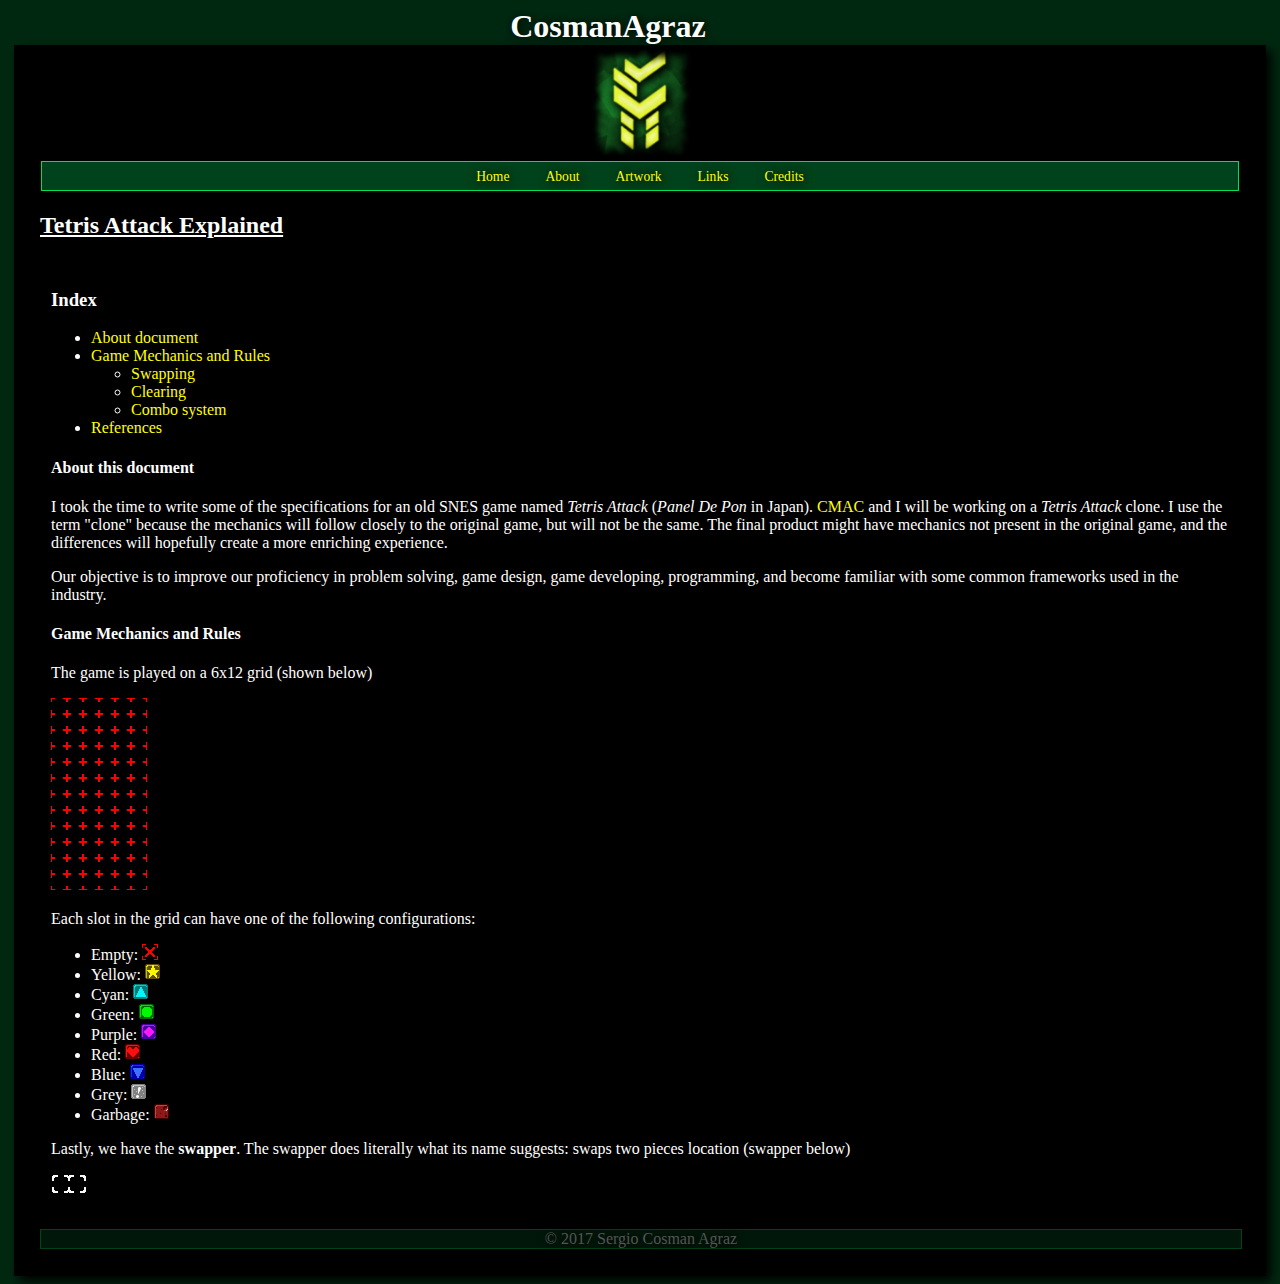
<file: tattack.html>
<!DOCTYPE html>
<html>
	<head>
                <title>Sergio Cosman Agraz</title>
                <!-- swa% -->
                <link rel="stylesheet" type="text/css" href="css/gunner.css">
                <link rel="icon" href="imgs/logo.png">
                <!-- Javascript tings-->
                <script src="update.js"></script>
                <!-- The Meta -->
                <meta name="viewport" content="width=device-width, initial-scale=1.0">
                <meta charset="UTF-8">
                <meta name="language" content="English">
                <meta name="keywords" content="CosmanAgraz, SLUG_GUNNER, SCA, SCA SSBM, 4graz">
                <meta name="author" content="Sergio Cosman Agraz">
        </head>
        <body>
                <h1 align="center">CosmanAgraz</h1>
                <div id="wrapper">
                        <div id="header">
                                <img class="logo" src="imgs/logo.png" alt="logo.png" width="100" height="110">
                                <!-- Nav bar -->
                                <div id="navbar">
                                        <ul class="navbar">
                                                <li>
                                                        <a href="./index.html">Home</a>
                                                </li>
                                                <li>
                                                        <a href="./about.html">About</a>
                                                </li>
                                                <li>
                                                        <a href="./artwork.html">Artwork</a>
                                                </li>
                                                <li>
                                                        <a href="./links.html">Links</a>
                                                </li>
                                                <li>
                                                        <a href="./credits.html">Credits</a>
                                                </li>
                                        </ul>
                                </div>
                                <!-- Nav bar ends -->
                        </div>
                        <div id="main" align="left">
                                <h2 align="left"><u>Tetris Attack Explained</u></h2>
                                <div class="content">
        <!--                            Body of the document begins here                        -->
					<h3 id="index">Index</h3>
                                        <ul>
                                                <li><a href="#about">About document</a></li>
                                                <li><a href="#mechanics">Game Mechanics and Rules</a>
                                                        <ul>
                                                                <li><a href="#swapping">Swapping</a></li>
                                                                <li><a href="#clearing">Clearing</a></li>
                                                                <li><a href="#combo">Combo system</a></li>
                                                        </ul></li>
                                                <li><a href="#ref">References</a></li>
                                        </ul>
                                <h4 id="about">About this document</h4>
                                <p>I took the time to write some of the specifications for an old SNES game named <i>Tetris Attack</i> (<i>Panel De Pon</i> in Japan).  <a href="http://conormackeigan.com/">CMAC</a> and I will be working on a <i>Tetris Attack</i> clone.  I use the term "clone" because the mechanics will follow closely to the original game, but will not be the same.  The final product might have mechanics not present in the original game, and the differences will hopefully create a more enriching experience.</p>
                                <p>Our objective is to improve our proficiency in problem solving, game design, game developing, programming, and become familiar with some common frameworks used in the industry.</p>

                                <h4 id="mechanics">Game Mechanics and Rules</h4>
                                <p>The game is played on a 6x12 grid (shown below)</p>
                                <img src="imgs/tattack/pieces/grid.png" alt="grid.png">
                                <p>Each slot in the grid can have one of the following configurations:
                                <ul>
                                        <li> Empty: <img src="imgs/tattack/pieces/empty.png" alt="empty.png"></li>
                                        <li> Yellow: <img src="imgs/tattack/pieces/yellow.png" alt="yellow.png"></li>
                                        <li> Cyan: <img src="imgs/tattack/pieces/cyan.png" alt="cyan.png"></li>
                                        <li> Green: <img src="imgs/tattack/pieces/green.png" alt="green.png"></li>
                                        <li> Purple: <img src="imgs/tattack/pieces/purple.png" alt="purple.png"></li>
                                        <li> Red: <img src="imgs/tattack/pieces/red.png" alt="red.png"></li>
                                        <li> Blue: <img src="imgs/tattack/pieces/blue.png" alt="blue.png"></li>
                                        <li> Grey: <img src="imgs/tattack/pieces/grey.png" alt="grey.png"></li>
                                        <li> Garbage: <img src="imgs/tattack/pieces/garbage.png" alt="garbage.png"></li>
                                </ul>
                                <p>Lastly, we have the <b>swapper</b>.  The swapper does literally what its name suggests: swaps two pieces location (swapper below)</p>
                                <img src="imgs/tattack/pieces/swapper.png" alt="swapper.png">

        <!--                            Body of the document ends here                          -->
                                </div>
                                <div id="footer" align="center">
                                &copy; 2017 Sergio Cosman Agraz
                                </div>
                        </div>
                </div>
        </body>
</html>
</file>
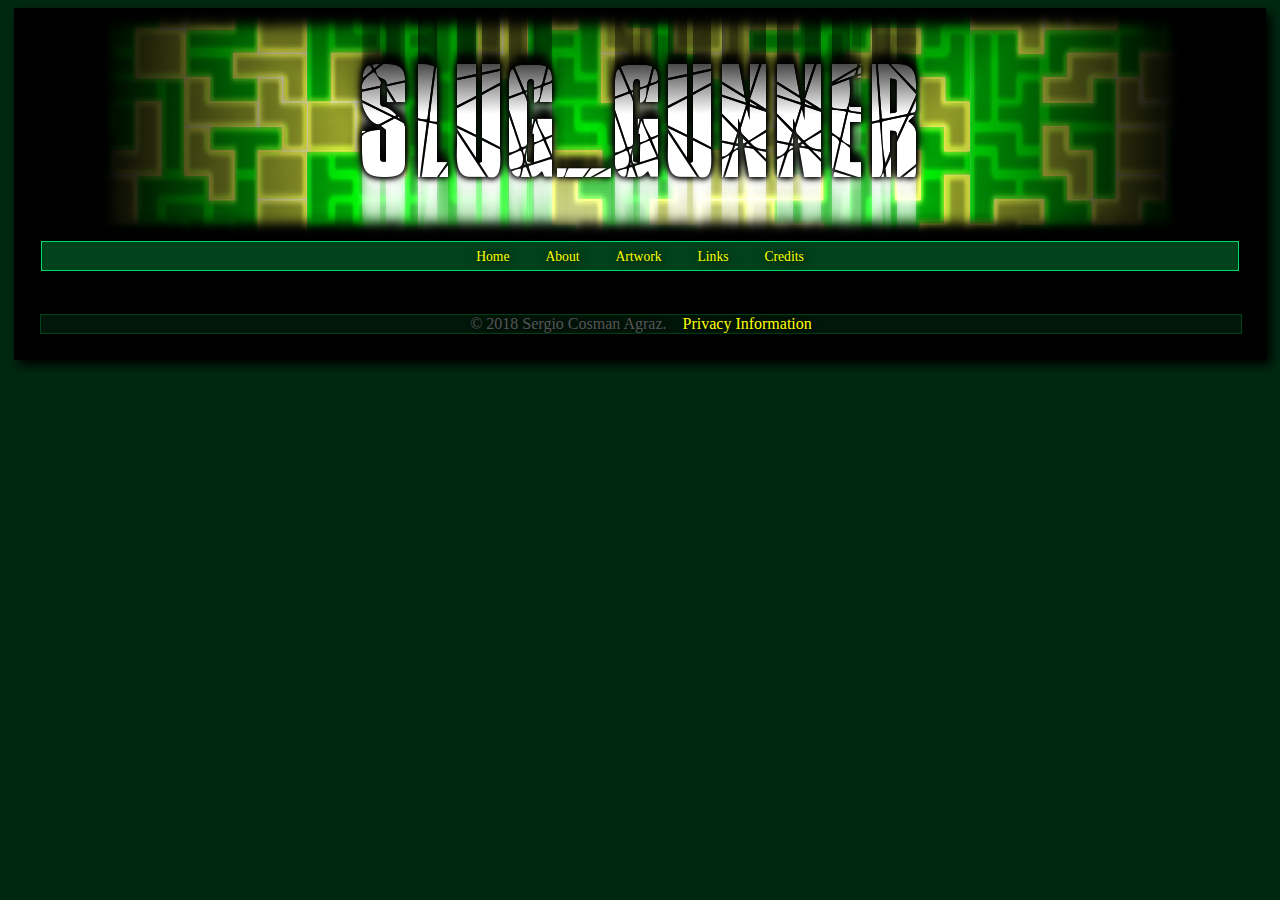
<file: template.html>
<!DOCTYPE html>
<html>
  <head>
    <title>Change the title you scrubbbbb</title>
    <!-- swa% -->
    <link rel="stylesheet" type="text/css" href="css/gunner.css">
    <link rel="icon" href="imgs/logo.png">
    <!-- Javascript tings-->
    <!--<script src="lib/w3.js"></script>-->
	<script src="https://www.w3schools.com/lib/w3.js"></script>
    <!-- The Meta -->
    <meta name="viewport" content="width=device-width, initial-scale=1.0">
    <meta charset="UTF-8">
    <meta name="language" content="English">
    <meta name="keywords" content="CosmanAgraz, SLUG_GUNNER, SCA, 4graz">
    <meta name="author" content="Sergio Cosman Agraz">
  </head>
  <body>
    <div id="wrapper">
      <div id="header">
        <img class="banner" src="imgs/banner.png" alt="SLUG_GUNNER" width="1104" height="440">
        <!--<h1 align="center">CosmanAgraz</h1>-->
        <!--<img class="logo" src="imgs/logo.png" alt="logo.png" width="100" height="110">-->
        <!-- Nav bar -->
        <div id="navbar">
          <ul class="navbar">
            <li>
              <a href="./index.html">Home</a>
            </li>
            <li>
              <a href="./about.html">About</a>
            </li>
            <li>
              <a href="./artwork.html">Artwork</a>
            </li>
            <li>
              <a href="./links.html">Links</a>
            </li>
            <li>
              <a href="./credits.html">Credits</a>
            </li>
          </ul>
        </div>
        <!-- Nav bar ends -->
      </div>
      <div id="main" align="left">
          <div w3-include-html="test.html" class="content">
		    <!--                            Body of the document begins here                        -->
		    <script>
				w3.includeHTML();
			</script>
            <!--                            Body of the document ends here                          -->
          </div>
        <div id="footer" align="center">
          &copy; 2018 Sergio Cosman Agraz. &nbsp;&nbsp; <a href="./privacy.html">Privacy Information</a>
        </div>
      </div>
    </div>
  </body>
</html>
</file>
<file: css/gunner.css>
body{
	min-width:600px;
	color:#FFFFFF;
	background-color:#002811;
	font-family:Calibri;
	text-shadow: 1px 1px 10px #000000;
}

h1{
	position:static;
	max-width:1200px;
	min-width:320px;
	margin:0%;
}

/* hyperlink CSS */
a:link {
    color: #ffff00;
	text-decoration:none;
}

a:visited {
    color: #00ffff;
}

/*hyperlink end*/

#wrapper{
	position:static;
	border: 1px solid black;
	max-width:1200px;
	min-width:320px;
	margin: auto;
	padding-left:2%;
	padding-right:2%;
	padding-bottom:2%;
	background-color:#000000;
	/*old color bg color: #00170A*/
	box-shadow:5px 5px 10px #000000;
	*z-index: -1;
}



#header{
	margin:auto;
	text-align: center;
	border:10px;
	padding:1px;
}

/*Images*/
img.banner{
	margin:auto;
	float:center;
	width:auto;
	max-width:100%;
	height:auto;
}

.cultris{
	display:block;
	margin-left:auto;
	margin-right:auto;
	max-width:100%;
}

#main{

}

.content{
	position:relative;
	border: 1px solid black;
	padding:10px;
	margin-bottom:20px;
}

img.screenshot{
	position:relative;

}

/*navbar CSS*/

#navbar {
	position:relative;
}
ul.navbar{
	position:relative;
	float:center;
	margin:auto;
	padding: 5px;
	background-color:#00421B;
	list-style-type:none;
	border-style:solid;
	border-width:1px;
	border-color:#00DF59;
	font-size:100%
}

ul.navbar li{
	position:relative;
	float:center;
	margin:0px;
	display:inline;
	text-align:center;
	list-style:none;
}

ul.navbar li a{
	position:relative;
	float:center;
	padding: 6px 16px;
	font-size:85%;
	text-decoration:none;
}

ul.navbar li a:hover{
	padding-top:8px;
	background-color:#00DF59;
	text-shadow: 1px 1px 10px #FFFFFF;
}

dt{
	font-weight:bold;
	font-size:120%;
}
p{
	font-size:100%;
	list-style-type:circle;
}

/*Navbar end */

table, th, td{
  text-align:center;
  table-layout: fixed;
  width: 100%;
  border-collapse: collapse;
  border: 3px solid #FFFFFF;
}

th, td{
  text-align:center;
  table-layout: fixed;
  width: 100%;
  border-collapse: collapse;
  border: 1px solid #FFFFFF;
}

.terminalblock{
	background-color:#000000;
	margin:auto;
	padding-left:50px;
	padding-right:50px;
	padding-top:10px;
	padding-bottom:10px;
	*position:relative;
	border-style:dashed;
	border-width:1px;
	font-family:Courier;
	border-color:#B9AF00;
	font-size:100%;
}

.codeblock{
	color:#AAAAAA;
	background-color:#000000;
	margin:auto;
	padding-left:50px;
	padding-right:50px;
	padding-top:10px;
	padding-bottom:10px;
	*position:relative;
	border-style:dashed;
	border-width:1px;
	font-family:Courier;
	border-color:#B9AF00;
	font-size:100%;
}

#footer{
	background-color:#00170A;
	color:#555555;
	margin:auto;
	*position:relative;
	width:100%;
	border-style:solid;
	border-width:1px;
	border-color:#00421B;
}
</file>
